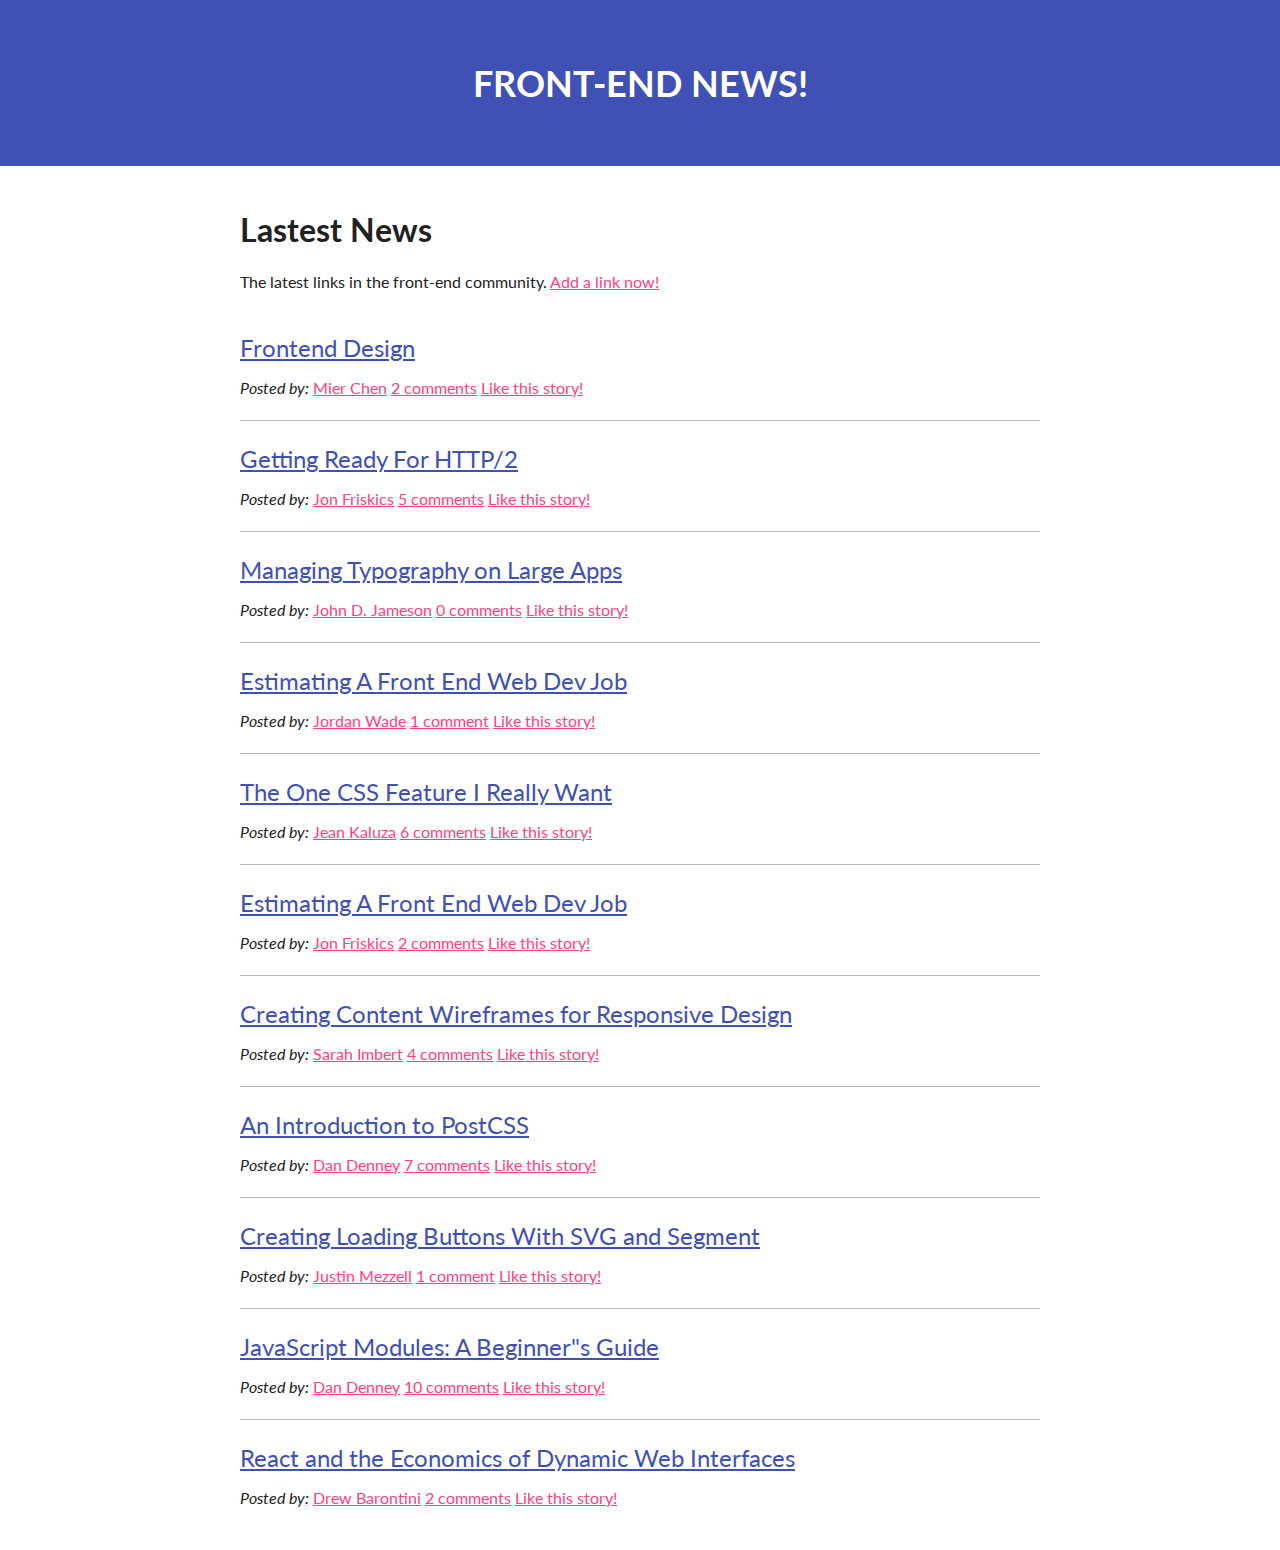
<file: index.html>
<!DOCTYPE html>
<html>

<head>
    <title>Front-end News</title>
    <meta charset="utf-8" />
    <link rel="stylesheet" href="https://fonts.googleapis.com/css?family=Montserrat:700" />
    <link rel="stylesheet" href="https://fonts.googleapis.com/css?family=Lato:400,400italic,700" />
    <link rel="stylesheet" href="css/normalize.css" />
    <link rel="stylesheet" href="css/main.css" />
</head>

<body>
    <header class="hero">
        <div class="container">
            <p class="logo">Front-end News!</p>
        </div>
    </header>

    <main class="content">
        <div class="container">

            <header class="subheader">
                <h1>Lastest News</h1>
                <p>The latest links in the front-end community.
                    <a class="js-add-link" href="#">Add a link now!</a>
                </p>
                <form class="form js-form">
                    <label class="form-label" for="form-link-input">Add a stroy:</label>
                    <input class="form-input" type="text" id="form-link-input" />
                </form>
            </header>

            <div class="modal js-modal">
              <div class="modal-media">
                <img src="images/Miercat.png" alt="Miercat in California" />
                <h3 class="modal-media-title">Mier Chen</h3>
              </div>
              <div class="modal-content">
                <h3>About Me</h3>
                <p>I am a happy traveler, photographer and writer. I work as a chief editor for VKe Magazine at University of Virgnia.</p>

                <ol class="news">
                  <li class="news-item">
                    <a class="news-link" href="#">Frontend Design</a>
                  </li>
                </ol>
              </div>
            </div>
            <div class="modal-overlay js-modal-overlay"></div>

            <ol class="news">
                <li class="news-item">
                    <a class="news-link" href="#">Frontend Design</a>
                    <ul class="news-meta">
                        <li class="news-meta-item">
                            <em>Posted by:</em>
                            <a class="js-show-modal" href="#">Mier Chen</a>
                        </li>
                        <li class="news-meta-item">
                            <a href="#">2 comments</a>
                        </li>
                        <li class="news-meta-item">
                            <a class="js-like" href="#">Like this story!</a>
                        </li>
                    </ul>
                </li>
                <li class="news-item">
                    <a class="news-link" href="#">Getting Ready For HTTP/2</a>
                    <ul class="news-meta">
                        <li class="news-meta-item">
                            <em>Posted by:</em>
                            <a href="#">Jon Friskics</a>
                        </li>
                        <li class="news-meta-item">
                            <a href="#">5 comments</a>
                        </li>
                        <li class="news-meta-item">
                            <a href="#">Like this story!</a>
                        </li>
                    </ul>
                </li>
                <li class="news-item">
                    <a class="news-link" href="#">Managing Typography on Large Apps</a>
                    <ul class="news-meta">
                        <li class="news-meta-item">
                            <em>Posted by:</em>
                            <a href="#">John D. Jameson</a>
                        </li>
                        <li class="news-meta-item">
                            <a href="#">0 comments</a>
                        </li>
                        <li class="news-meta-item">
                            <a href="#">Like this story!</a>
                        </li>
                    </ul>
                </li>
                <li class="news-item">
                    <a class="news-link" href="#">Estimating A Front End Web Dev Job</a>
                    <ul class="news-meta">
                        <li class="news-meta-item">
                            <em>Posted by:</em>
                            <a href="#">Jordan Wade</a>
                        </li>
                        <li class="news-meta-item">
                            <a href="#">1 comment</a>
                        </li>
                        <li class="news-meta-item">
                            <a href="#">Like this story!</a>
                        </li>
                    </ul>
                </li>
                <li class="news-item">
                    <a class="news-link" href="#">The One CSS Feature I Really Want</a>
                    <ul class="news-meta">
                        <li class="news-meta-item">
                            <em>Posted by:</em>
                            <a href="#">Jean Kaluza</a>
                        </li>
                        <li class="news-meta-item">
                            <a href="#">6 comments</a>
                        </li>
                        <li class="news-meta-item">
                            <a href="#">Like this story!</a>
                        </li>
                    </ul>
                </li>
                <li class="news-item">
                    <a class="news-link" href="#">Estimating A Front End Web Dev Job</a>
                    <ul class="news-meta">
                        <li class="news-meta-item">
                            <em>Posted by:</em>
                            <a href="#">Jon Friskics</a>
                        </li>
                        <li class="news-meta-item">
                            <a href="#">2 comments</a>
                        </li>
                        <li class="news-meta-item">
                            <a href="#">Like this story!</a>
                        </li>
                    </ul>
                </li>
                <li class="news-item">
                    <a class="news-link" href="#">Creating Content Wireframes for Responsive Design</a>
                    <ul class="news-meta">
                        <li class="news-meta-item">
                            <em>Posted by:</em>
                            <a href="#">Sarah Imbert</a>
                        </li>
                        <li class="news-meta-item">
                            <a href="#">4 comments</a>
                        </li>
                        <li class="news-meta-item">
                            <a href="#">Like this story!</a>
                        </li>
                    </ul>
                    <li class="news-item">
                        <a class="news-link" href="#">An Introduction to PostCSS</a>
                        <ul class="news-meta">
                            <li class="news-meta-item">
                                <em>Posted by:</em>
                                <a href="#">Dan Denney</a>
                            </li>
                            <li class="news-meta-item">
                                <a href="#">7 comments</a>
                            </li>
                            <li class="news-meta-item">
                                <a href="#">Like this story!</a>
                            </li>
                        </ul>
                    </li>
                    <li class="news-item">
                        <a class="news-link" href="#">Creating Loading Buttons With SVG and Segment</a>
                        <ul class="news-meta">
                            <li class="news-meta-item">
                                <em>Posted by:</em>
                                <a href="#">Justin Mezzell</a>
                            </li>
                            <li class="news-meta-item">
                                <a href="#">1 comment</a>
                            </li>
                            <li class="news-meta-item">
                                <a href="#">Like this story!</a>
                            </li>
                        </ul>
                    </li>
                    <li class="news-item">
                        <a class="news-link" href="#">JavaScript Modules: A Beginner"s Guide</a>
                        <ul class="news-meta">
                            <li class="news-meta-item">
                                <em>Posted by:</em>
                                <a href="#">Dan Denney</a>
                            </li>
                            <li class="news-meta-item">
                                <a href="#">10 comments</a>
                            </li>
                            <li class="news-meta-item">
                                <a href="#">Like this story!</a>
                            </li>
                        </ul>
                    </li>
                    <li class="news-item">
                        <a class="news-link" href="#">React and the Economics of Dynamic Web Interfaces</a>
                        <ul class="news-meta">
                            <li class="news-meta-item">
                                <em>Posted by:</em>
                                <a href="#">Drew Barontini</a>
                            </li>
                            <li class="news-meta-item">
                                <a href="#">2 comments</a>
                            </li>
                            <li class="news-meta-item">
                                <a href="#">Like this story!</a>
                            </li>
                        </ul>
                    </li>
                </li>
            </ol>
        </div>
    </main>
    <script src="https://code.jquery.com/jquery-2.2.3.min.js"></script>
    <script src="js/app.js"></script>
</body>

</html>
</file>
<file: css/main.css>
/*************************************************
*
*   Front-end News! Stylesheet
*
*   Indigo        : #3f51b5
*   Indigo (dark) : #303f9f
*   Light blue    : #c5cae9
*   White         : #fff
*   Pink          : #ff4081
*   Gray (dark)   : #212121
*   Gray (medium) : #727272
*   Gray (light)  : #b6b6b6
*
*************************************************/

/*-----------------------------------------------
*   Base
-----------------------------------------------*/

body {
  color: #212121;
  font-family: 'Lato', sans-serif;
  font-size: 16px;
  line-height: 1.5;
}

h1, h2, h3, h4, h5, h6 {
  margin-bottom: 5px;
  margin-top: 0;
}

ol, ul {
  margin: 0;
  padding: 0;
  list-style-type: none;
}

p {

}

a {
  color: #ff4081;
  transition: 0.3s ease-in-out;
}

a:active,
a:hover,
a:focus {
  color: #212121;
}


/*-----------------------------------------------
*   Hero
-----------------------------------------------*/

.hero {
  background-color: #3f51b5;
  color: #fff;
  margin-bottom: 40px;
  padding: 20px 0;
  text-align: center;
}

/*-----------------------------------------------
*   Logo
-----------------------------------------------*/

.logo {
  font-size: 36px;
  font-weight: bold;
  text-transform: uppercase;
}

/*-----------------------------------------------
*   News
-----------------------------------------------*/

.news-item {
  border-bottom: 1px solid #b6b6b6;
  margin-bottom: 20px;
  padding-bottom: 20px;
}

.news-item:last-child {
  border-bottom: 0;
  margin-bottom: 0;
  padding-bottom: 0;
}

.news-link {
  color: #3f51b5;
  display: block;
  font-size: 24px;
  margin-bottom: 10px;
}

.news-meta-item {
  display: inline;
}

/*-----------------------------------------------
*   Content
-----------------------------------------------*/
.content {
  margin-bottom: 40px;
}


/*-----------------------------------------------
*   Container
-----------------------------------------------*/

.container {
  margin: 0 auto;
  max-width: 800px;
}
/*-----------------------------------------------
*   States
-----------------------------------------------*/
.is-liked {
  animation: flash 2s;
}

/*-----------------------------------------------
*   Form
-----------------------------------------------*/
.form {
  height: 0;
  margin-bottom: 20px;
  opacity: 0;
  visibility: hidden;
}

.form.is-visible {
  height: auto;
  opacity: 1;
  visibility: visible;
  transition: opacity 0.5s ease-in-out, visibility 0.5s ease-in-out;
}

.form-label {
  display: block;
  font-weight: bold;
  margin-bottom: 5px;
}

.form-input {
  box-sizing: border-box;
  border: 1px solid #b6b6b6;
  border-radius: 4px;
  font-size: 20px;
  width: 100%;
  padding: 10px;
}
/*-----------------------------------------------
*   Modal
-----------------------------------------------*/

.modal {
  background-color: #fff;
  border-bottom-left-radius: 4px;
  border-bottom-right-radius: 4px;
  box-shadow: 0 2px 6px rgba(0, 0, 0, 0.45);
  left: 50%;
  position: absolute;
  top: 40px;
  transform: translate(-50%, -5%);
  transition: 1s ease-in-out;
  width: 500px;
  z-index: 2;
  opacity: 0;
  visibility: hidden;
}

.modal.is-visible {
  transform: translate(-50%, 0);
  opacity: 1;
  visibility: visible;
}

.modal-media {
  position: relative;
}

.modal-media-title {
  color: #fff;
  bottom: 20px;
  left: 20px;
  font-size: 28px;
  position: absolute;
}

.modal-content {
  padding: 20px;
}

.modal-overlay {
  background-color: #212121;
  left: 0;
  right: 0;
  top: 0;
  bottom 0;
  height: 100%;
  width: 100%;
  position: fixed;
  z-index: 1;
  opacity: 0;
  visibility: hidden;
  transition: 1s ease-in-out;
}

.modal-overlay.is-visible {
  opacity: 0.4;
  visibility: visible;
}

/*-----------------------------------------------
*   Animation
-----------------------------------------------*/
@keyframes flash {
  from, 50%, to {
    opacity: 0;
  }
  25%, 75% {
    opacity: 1;
  }
}
</file>
